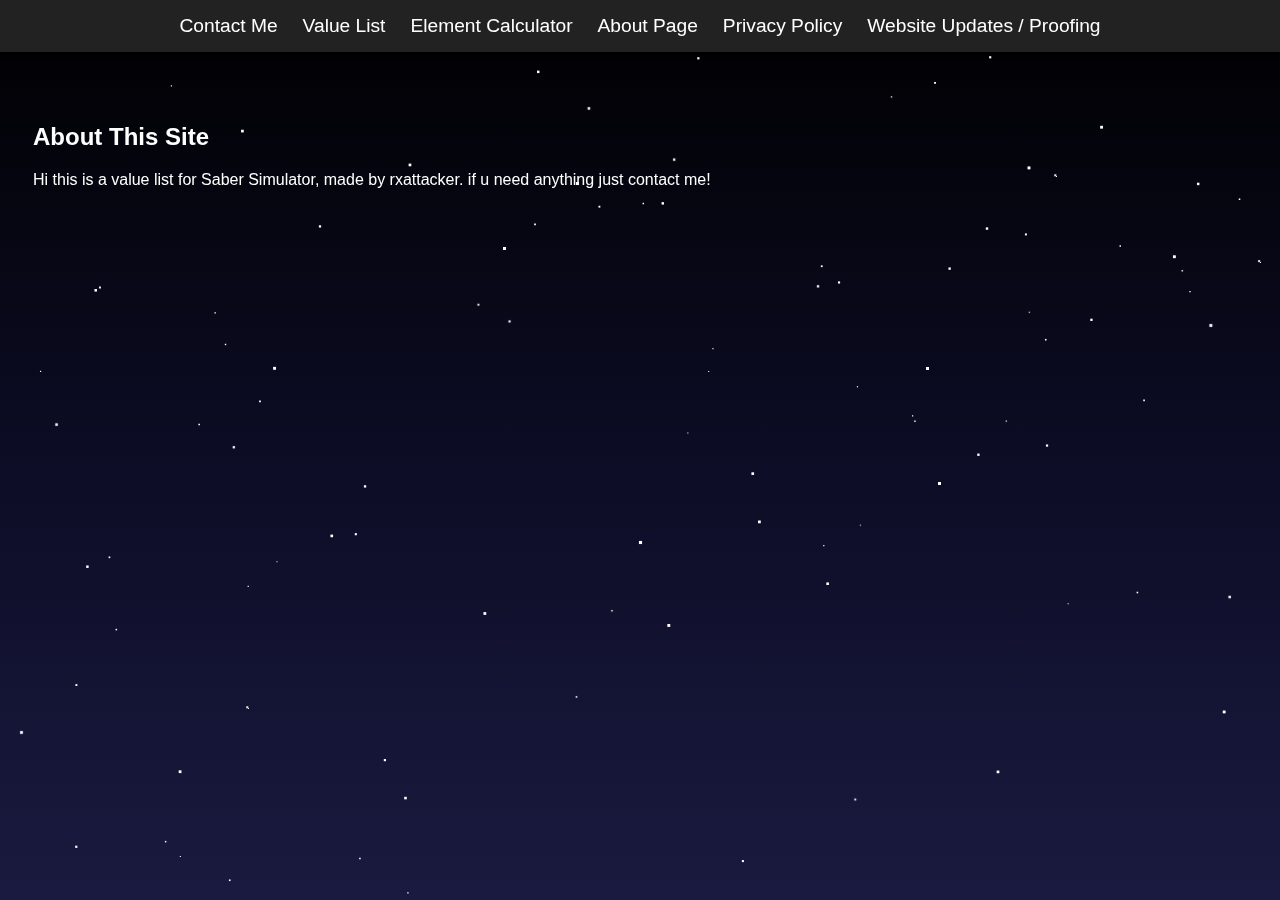
<file: about.html>
<!DOCTYPE html>
<html lang="en">
<head>
  <meta charset="UTF-8" />
  <meta http-equiv="X-UA-Compatible" content="IE=edge" />
  <meta name="viewport" content="width=device-width, initial-scale=1.0" />
  <title>About – Saber Simulator Value List</title>
  <link rel="stylesheet" href="style.css" />
</head>
<body>
  <div class="main"></div>

  <header>
    <nav class="navbar">
      <div class="nav-container">
        <a href="contact.html" class="nav-link">Contact Me</a>
        <a href="index.html" class="nav-link">Value List</a>
        <a href="#" class="nav-link">Element Calculator</a>
        <a href="about.html" class="nav-link">About Page</a>
        <a href="privacy.html" class="nav-link">Privacy Policy</a>
        <a href="updates.html" class="nav-link">Website Updates / Proofing</a>
      </div>
    </nav>
  </header>

  <main class="main-content">
    <h2>About This Site</h2>
    <p>Hi this is a value list for Saber Simulator, made by rxattacker. if u need anything just contact me!</p>
  </main>
</body>
</html>
</file>
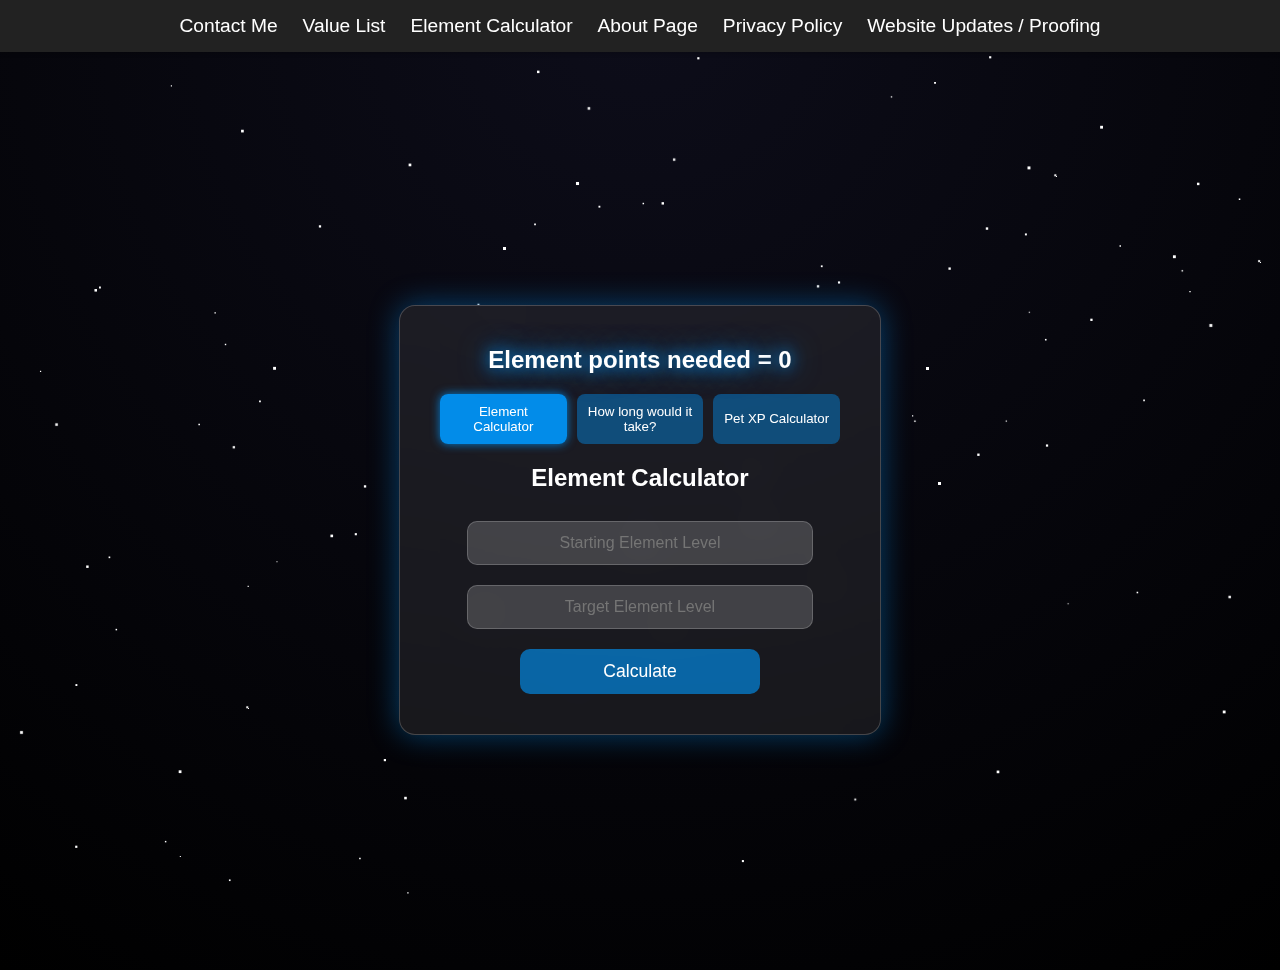
<file: calc.html>
<!DOCTYPE html>
<html lang="en">
<head>
  <meta charset="UTF-8" />
  <meta http-equiv="X-UA-Compatible" content="IE=edge" />
  <meta name="viewport" content="width=device-width, initial-scale=1.0" />
  <title>Level Calculator – Saber Simulator</title>
  <link rel="stylesheet" href="style.css" />
  <style>
    body {
      margin: 0;
      height: 100vh;
      display: flex;
      flex-direction: column;
      background: radial-gradient(circle at top, #0d0d1a, #000);
      font-family: Arial, sans-serif;
      color: white;
      overflow: hidden;
    }
    main.main-content {
      flex: 1;
      display: flex;
      justify-content: center;
      align-items: center;
    }
    .glass-box {
      backdrop-filter: blur(15px);
      background: rgba(255, 255, 255, 0.08);
      border: 1px solid rgba(255, 255, 255, 0.2);
      border-radius: 16px;
      padding: 40px;
      width: 400px;
      text-align: center;
      box-shadow: 0 0 30px rgba(0, 153, 255, 0.4);
      position: relative;
    }
    .label {
      font-size: 1.5rem;
      font-weight: bold;
      text-shadow: 0 0 15px rgba(0, 153, 255, 0.9), 0 0 30px rgba(0, 153, 255, 0.7);
      margin-bottom: 20px;
    }
    .tab-buttons {
      display: flex;
      justify-content: center;
      gap: 10px;
      margin-bottom: 15px;
    }
    .tab-buttons button {
      flex: 1;
      padding: 10px;
      border: none;
      border-radius: 8px;
      background: rgba(0, 153, 255, 0.4);
      color: white;
      cursor: pointer;
      transition: all 0.3s ease;
    }
    .tab-buttons button.active {
      background: rgba(0, 153, 255, 0.9);
      box-shadow: 0 0 10px rgba(0, 153, 255, 0.8);
    }
    .tab-content {
      display: none;
    }
    .tab-content.active {
      display: block;
    }
    input {
      width: 80%;
      padding: 12px;
      margin: 10px 0;
      border-radius: 10px;
      border: 1px solid rgba(255, 255, 255, 0.2);
      outline: none;
      background: rgba(255, 255, 255, 0.1);
      color: white;
      font-size: 1rem;
      text-align: center;
      backdrop-filter: blur(10px);
      transition: 0.3s ease;
    }
    input:focus {
      border: 1px solid rgba(0, 153, 255, 0.8);
      box-shadow: 0 0 8px rgba(0, 153, 255, 0.6);
    }
    button.calc-btn {
      width: 60%;
      padding: 12px;
      border: none;
      border-radius: 10px;
      background: rgba(0, 153, 255, 0.6);
      color: white;
      font-size: 1.1rem;
      cursor: pointer;
      transition: all 0.3s ease;
      margin-top: 10px;
    }
    button.calc-btn:hover {
      background: rgba(0, 153, 255, 0.9);
      box-shadow: 0 0 10px rgba(0, 153, 255, 0.8);
    }
    input::-webkit-outer-spin-button,
    input::-webkit-inner-spin-button {
      -webkit-appearance: none;
      appearance: none;   
      margin: 0;
    }
    input[type=number] {
      -moz-appearance: textfield;
      appearance: textfield; 
    }
  </style>
</head>
<body>
  <div class="main"></div>
  <header>
    <nav class="navbar">
      <div class="nav-container">
        <a href="contact.html" class="nav-link">Contact Me</a>
        <a href="index.html" class="nav-link">Value List</a>
        <a href="#" class="nav-link">Element Calculator</a>
        <a href="about.html" class="nav-link">About Page</a>
        <a href="privacy.html" class="nav-link">Privacy Policy</a>
        <a href="updates.html" class="nav-link">Website Updates / Proofing</a>
      </div>
    </nav>
  </header>

  <main class="main-content">
    <div class="glass-box">
      <div class="label">Element points needed = <span id="animated-value">0</span></div>

      <div class="tab-buttons">
        <button id="tab-calc" class="active">Element Calculator</button>
        <button id="tab-time">How long would it take?</button>
        <button id="tab-pet">Pet XP Calculator</button>
      </div>


      <div id="calc-tab" class="tab-content active">
        <h2>Element Calculator</h2>
        <input type="number" id="start" placeholder="Starting Element Level"/>
        <input type="number" id="target" placeholder="Target Element Level"/>
        <button class="calc-btn" id="calc-btn">Calculate</button>
      </div>


      <div id="time-tab" class="tab-content">
        <h2>Time Estimator</h2>
        <input type="number" id="hourly" placeholder="Elements per hour"/>
        <button class="calc-btn" id="time-btn">Calculate Time</button>
        <div id="time-result" style="margin-top:15px; font-size:1.2rem;"></div>
      </div>


      <div id="pet-tab" class="tab-content">
        <h2>Pet XP Calculator</h2>
        <input type="number" id="pet-start" placeholder="Starting Pet Level" />
        <input type="number" id="pet-target" placeholder="Target Pet Level" />
        <button class="calc-btn" id="pet-btn">Calculate</button>
        <div style="margin-top:15px; font-size:1.2rem;">XP Needed: <span id="pet-result">0</span></div>
      </div>
    </div>
  </main>

<script>
  let currentValue = 0;

  function formatNumber(num) {
    return num.toLocaleString();
  }

  function animateValue(newValue) {
    const display = document.getElementById('animated-value');
    const startValue = currentValue;
    const change = newValue - startValue;
    const duration = 175;
    const steps = Math.min(15, Math.abs(change)); 
    const increment = change / steps;

    let step = 0;
    const timer = setInterval(() => {
      step++;
      const value = Math.round(startValue + increment * step);
      display.textContent = formatNumber(value);
      if (step >= steps) {
        clearInterval(timer);
        display.textContent = formatNumber(newValue);
        currentValue = newValue;
      }
    }, duration / steps);
  }
  document.getElementById('tab-calc').addEventListener('click', () => {
    document.getElementById('calc-tab').classList.add('active');
    document.getElementById('time-tab').classList.remove('active');
    document.getElementById('pet-tab').classList.remove('active');
    document.getElementById('tab-calc').classList.add('active');
    document.getElementById('tab-time').classList.remove('active');
    document.getElementById('tab-pet').classList.remove('active');
  });

  document.getElementById('tab-time').addEventListener('click', () => {
    document.getElementById('calc-tab').classList.remove('active');
    document.getElementById('time-tab').classList.add('active');
    document.getElementById('pet-tab').classList.remove('active');
    document.getElementById('tab-calc').classList.remove('active');
    document.getElementById('tab-time').classList.add('active');
    document.getElementById('tab-pet').classList.remove('active');
  });

  document.getElementById('tab-pet').addEventListener('click', () => {
    document.getElementById('calc-tab').classList.remove('active');
    document.getElementById('time-tab').classList.remove('active');
    document.getElementById('pet-tab').classList.add('active');
    document.getElementById('tab-calc').classList.remove('active');
    document.getElementById('tab-time').classList.remove('active');
    document.getElementById('tab-pet').classList.add('active');
  });


  document.getElementById('calc-btn').addEventListener('click', function () {
    const A = parseFloat(document.getElementById('start').value);
    const B = parseFloat(document.getElementById('target').value);
    if (isNaN(A) || isNaN(B)) return;
    const result = ((B - 1) * (3 * B - 4) - (A - 1) * (3 * A - 4)) / 2 + 3;
    animateValue(Math.round(result));
  });

  document.getElementById('time-btn').addEventListener('click', function () {
    const hourly = parseFloat(document.getElementById('hourly').value);
    const needed = currentValue;
    if (isNaN(hourly) || hourly <= 0 || needed <= 0) {
      document.getElementById('time-result').textContent = "Enter valid numbers!";
      return;
    }
    const hours = needed / hourly;
    let resultText = "";
    if (hours >= 24) {
      const days = Math.floor(hours / 24);
      const h = Math.round(hours % 24);
      resultText = `${days} day(s) ${h} hour(s)`;
    } else {
      resultText = `${Math.round(hours)} hour(s)`;
    }
    document.getElementById('time-result').textContent = resultText;
  });

document.getElementById('pet-btn').addEventListener('click', function () {
  let A = parseFloat(document.getElementById('pet-start').value);
  let B = parseFloat(document.getElementById('pet-target').value);
  if (isNaN(A) || isNaN(B)) return;


  if (A > 100) A = 100;
  if (B > 100) B = 100;

  let totalXP = 0;
  for (let level = A + 1; level <= B; level++) {
    totalXP += Math.pow(level * 5, 2); 
  }

  document.getElementById('pet-result').textContent = totalXP.toLocaleString();
});

</script>
</body>
</html>
</file>
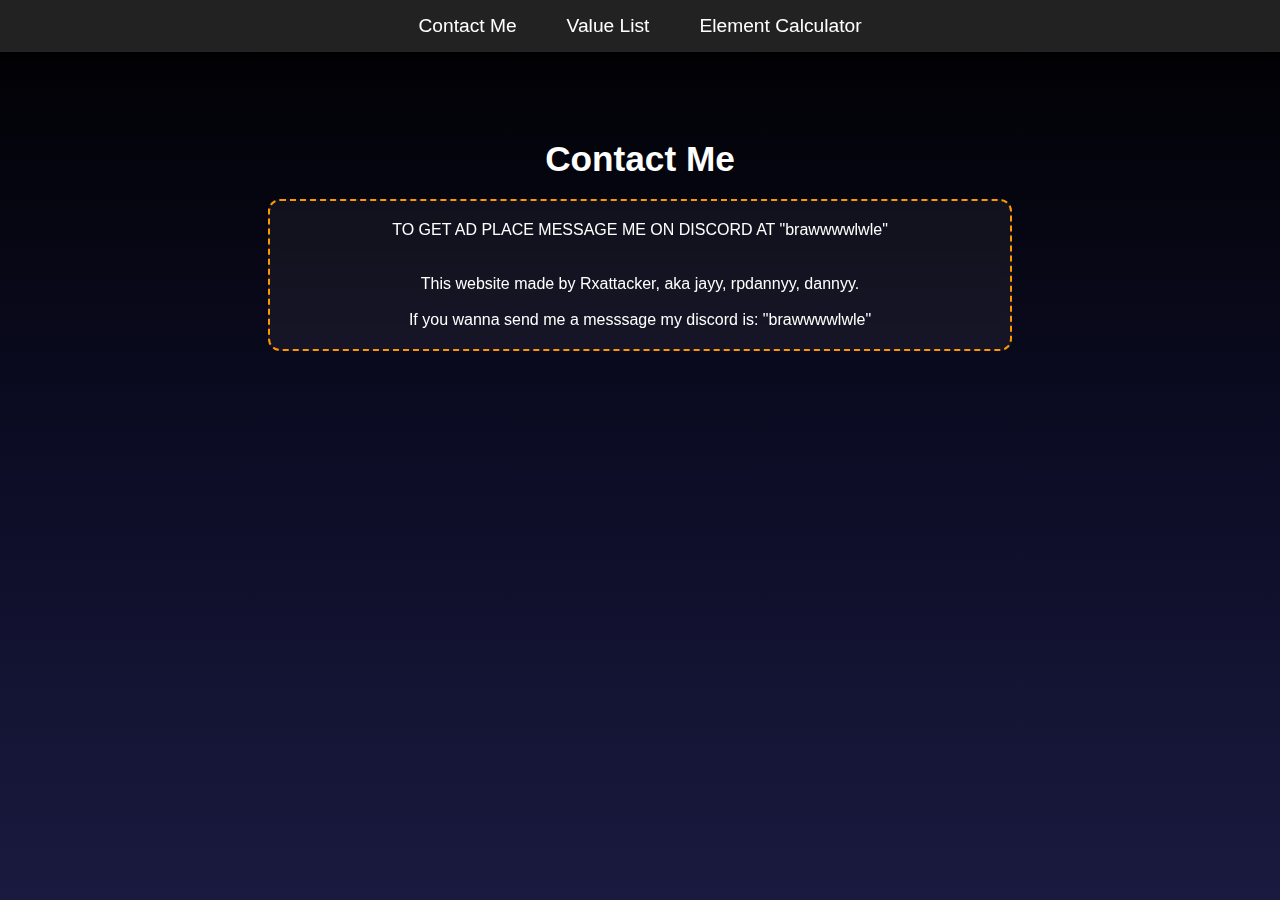
<file: contact.html>
<!DOCTYPE html>
<html lang="en">
<head>
  <meta charset="UTF-8">
  <meta http-equiv="X-UA-Compatible" content="IE=edge">
  <meta name="viewport" content="width=device-width, initial-scale=1.0">
  <title>Contact Me</title>
  <style>
    body {
      margin: 0;
      padding-top: 70px;
      background: linear-gradient(to bottom, #000000, #0c0c25, #1a1a40);
      background-repeat: no-repeat;
      background-attachment: fixed;
      font-family: sans-serif;
      color: white;
    }

    header {
      background-color: #222;
      position: fixed;
      top: 0;
      left: 0;
      width: 100%;
      z-index: 999;
      box-shadow: 0 2px 4px rgba(0,0,0,0.2);
    }

    .nav-container {
      display: flex;
      justify-content: center;
      gap: 50px;
      padding: 15px 0;
    }

    .nav-link {
      color: #fff;
      text-decoration: none;
      font-size: 1.2rem;
      font-weight: 500;
      transition: color 0.2s ease;
    }

    .nav-link:hover {
      color: #00bfff;
    }

    .main-content {
      padding: 40px 20px;
      text-align: center;
    }

    h2 {
      font-size: 2.2rem;
      margin-bottom: 20px;
    }

    .message-box {
      margin: 0 auto;
      width: 80%;
      max-width: 700px;
      min-height: 100px;
      padding: 20px;
      font-size: 1rem;
      border: 2px dashed #ff9800;
      border-radius: 12px;
      background: rgba(255, 255, 255, 0.05);
      color: white;
      backdrop-filter: blur(4px);
      -webkit-backdrop-filter: blur(4px);
      text-align: center;
    }
  </style>
</head>
<body>
  <header>
    <nav class="navbar">
      <div class="nav-container">
        <a href="#" class="nav-link">Contact Me</a>
        <a href="valuelist.html" class="nav-link">Value List</a>
        <a href="#" class="nav-link">Element Calculator</a>
      </div>
    </nav>
  </header>

  <main class="main-content">
    <h2>Contact Me</h2>
    <div class="message-box">
        TO GET AD PLACE MESSAGE ME ON DISCORD AT "brawwwwlwle"<br>
        <br>
        <br>
        This website made by Rxattacker, aka jayy, rpdannyy, dannyy.<br>
        <br>
        If you wanna send me a messsage my discord is: "brawwwwlwle"
      </div>
  </main>
</body>
</html>
</file>
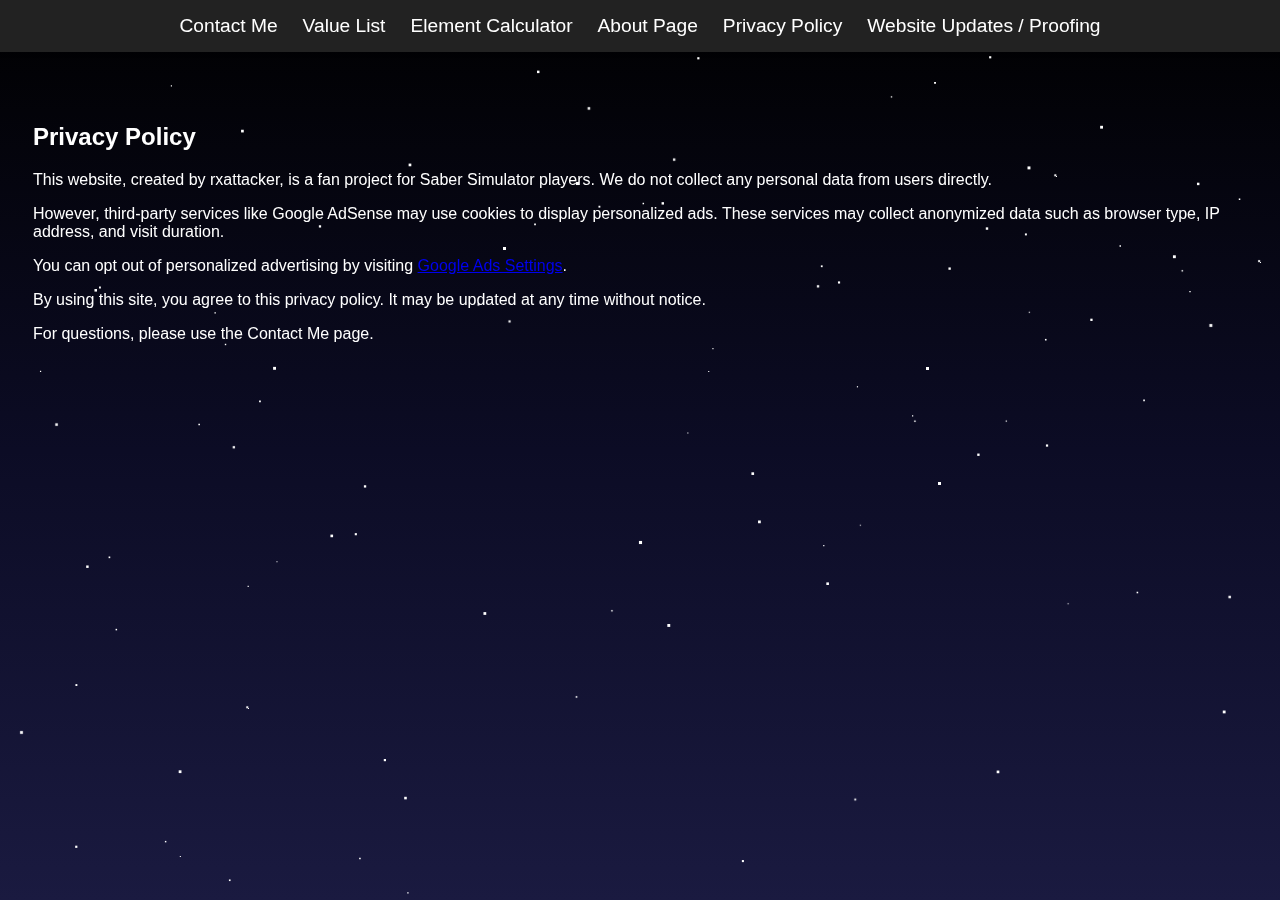
<file: privacy.html>
<!DOCTYPE html>
<html lang="en">
<head>
  <meta charset="UTF-8" />
  <meta http-equiv="X-UA-Compatible" content="IE=edge" />
  <meta name="viewport" content="width=device-width, initial-scale=1.0" />
  <title>Privacy Policy – Saber Simulator Value List</title>
  <link rel="stylesheet" href="style.css" />
</head>
<body>
  <div class="main"></div>

  <header>
    <nav class="navbar">
      <div class="nav-container">
        <a href="contact.html" class="nav-link">Contact Me</a>
        <a href="index.html" class="nav-link">Value List</a>
        <a href="#" class="nav-link">Element Calculator</a>
        <a href="about.html" class="nav-link">About Page</a>
        <a href="privacy.html" class="nav-link">Privacy Policy</a>
        <a href="updates.html" class="nav-link">Website Updates / Proofing</a>
      </div>
    </nav>
  </header>

  <main class="main-content">
    <h2>Privacy Policy</h2>
    <p>
      This website, created by rxattacker, is a fan project for Saber Simulator players.
      We do not collect any personal data from users directly.
    </p>
    <p>
      However, third-party services like Google AdSense may use cookies to display personalized ads.
      These services may collect anonymized data such as browser type, IP address, and visit duration.
    </p>
    <p>
      You can opt out of personalized advertising by visiting
      <a href="https://www.google.com/settings/ads" target="_blank">Google Ads Settings</a>.
    </p>
    <p>
      By using this site, you agree to this privacy policy. It may be updated at any time without notice.
    </p>
    <p>
      For questions, please use the Contact Me page.
    </p>
  </main>
</body>
</html>
</file>
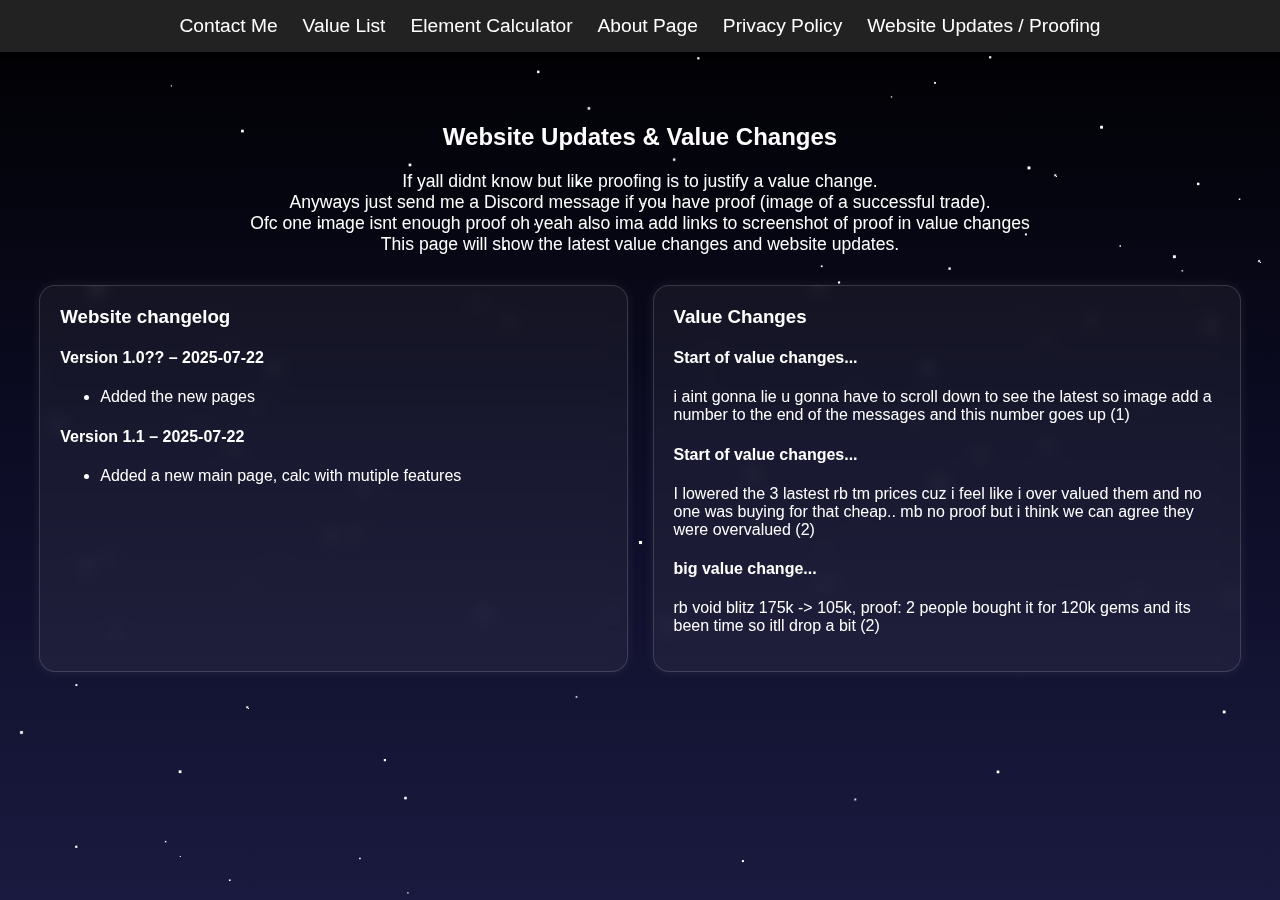
<file: updates.html>
<!DOCTYPE html>
<html lang="en">
<head>
  <meta charset="UTF-8" />
  <meta http-equiv="X-UA-Compatible" content="IE=edge" />
  <meta name="viewport" content="width=device-width, initial-scale=1.0" />
  <title>Website Updates – Saber Simulator</title>
  <link rel="stylesheet" href="style.css" />
</head>
<body>
  <div class="main"></div>

  <header>
    <nav class="navbar">
      <div class="nav-container">
        <a href="contact.html" class="nav-link">Contact Me</a>
        <a href="index.html" class="nav-link">Value List</a>
        <a href="#" class="nav-link">Element Calculator</a>
        <a href="about.html" class="nav-link">About Page</a>
        <a href="privacy.html" class="nav-link">Privacy Policy</a>
        <a href="updates.html" class="nav-link">Website Updates / Proofing</a>
      </div>
    </nav>
  </header>

 <main class="main-content">
  <h2 style="text-align: center;">Website Updates & Value Changes</h2>
<p style="text-align: center; font-size: 1.1rem; margin-bottom: 30px;">
  If yall didnt know but like proofing is to justify a value change.<br>
  Anyways just send me a Discord message if you have proof (image of a successful trade).<br>
  Ofc one image isnt enough proof oh yeah also ima add links to screenshot of proof in value changes<br>
  This page will show the latest value changes and website updates.
</p>


  <div class="updates-wrapper">
    <div class="glass-box" id="changelog-container">
      <h3>Website changelog </h3>
    </div>
    <div class="glass-box" id="updates-container">
      <h3> Value Changes</h3>
    </div>
  </div>
</main>

  <script>
    // Load changelog.json
    fetch('changelog.json')
      .then(res => res.json())
      .then(data => {
        const container = document.getElementById('changelog-container');
        data.forEach(entry => {
          const div = document.createElement('div');
          div.className = 'changelog-entry';
          div.innerHTML = `
            <h4>Version ${entry.version} – ${entry.date}</h4>
            <ul>${entry.logs.map(log => `<li>${log}</li>`).join('')}</ul>
          `;
          container.appendChild(div);
        });
      })
      .catch(err => console.error('Failed to load changelog:', err));

    // Load updates.json
    fetch('updates.json')
      .then(res => res.json())
      .then(data => {
        const container = document.getElementById('updates-container');
        data.forEach(update => {
          const div = document.createElement('div');
          div.className = 'update-entry';
          div.innerHTML = `
            <h4>${update.title}</h4>
            <p>${update.description}</p>
          `;
          container.appendChild(div);
        });
      })
      .catch(err => console.error('Failed to load updates:', err));
  </script>
</body>
</html>
</file>
<file: style.css>
body {
  font-family: sans-serif;
  margin: 0;
  background: linear-gradient(to bottom, #000000, #0c0c25, #1a1a40);
    background-repeat: no-repeat;
  background-attachment: fixed;
  padding-top: 70px;
  color: white;
}

.main-content {
  padding: 33px;
}

.main {
  position: fixed;
  top: 0;
  left: 0;
  width: 1px;
  height: 1px;
  z-index: -1;
  pointer-events: none;
  background: transparent;
  animation: zoom 16s alternate infinite;
  box-shadow:
-3.79vw -95.29vh 0.13px 0.99px #fff,
21.71vw -53.70vh 0.85px 0.00px #fff,
90.88vw -16.87vh 0.06px 0.30px #fff,
-81.27vw -50.45vh 0.16px 0.70px #fff,
51.26vw -84.62vh 0.52px 0.92px #fff,
-30.30vw 84.66vh 0.71px 0.75px #fff,
77.32vw 6.31vh 0.23px 0.58px #fff,
31.64vw 88.62vh 0.39px 0.79px #fff,
15.23vw -41.82vh 0.48px 0.09px #fff,
-90.56vw -86.86vh 0.37px 0.26px #fff,
20.27vw 44.53vh 0.32px 0.39px #fff,
45.05vw 20.31vh 0.54px 0.99px #fff,
99.38vw -83.56vh 0.91px 0.82px #fff,
15.94vw -28.01vh 0.35px 0.98px #fff,
-95.85vw 70.47vh 0.20px 0.83px #fff,
-38.19vw 93.38vh 0.66px 0.46px #fff,
-27.51vw -51.62vh 0.74px 0.70px #fff,
-94.67vw 68.42vh 0.68px 0.11px #fff,
72.42vw 40.91vh 0.38px 0.98px #fff,
15.94vw -51.14vh 0.21px 0.16px #fff,
-88.05vw -80.80vh 0.71px 0.28px #fff,
54.44vw -38.22vh 0.41px 0.25px #fff,
-78.40vw 4.98vh 0.11px 0.72px #fff,
54.52vw 6.42vh 0.01px 0.59px #fff,
9.92vw -88.51vh 0.79px 0.95px #fff,
12.23vw -77.46vh 0.06px 0.54px #fff,
-74.54vw 68.59vh 0.60px 0.80px #fff,
27.76vw 59.30vh 0.07px 0.57px #fff,
85.85vw -2.59vh 0.93px 0.39px #fff,
34.95vw -35.63vh 0.89px 0.68px #fff,
29.27vw -23.96vh 0.21px 0.38px #fff,
89.34vw 44.43vh 0.27px 0.30px #fff,
82.40vw 19.42vh 0.86px 0.81px #fff,
81.66vw 37.69vh 0.45px 0.30px #fff,
-87.17vw -41.46vh 0.03px 0.22px #fff,
-53.83vw 23.84vh 0.03px 0.50px #fff,
-43.88vw 84.58vh 0.13px 0.61px #fff,
-66.33vw 66.97vh 0.02px 0.81px #fff,
-92.31vw 35.18vh 0.03px 0.47px #fff,
4.38vw 47.12vh 0.81px 0.77px #fff,
-96.27vw 63.21vh 0.19px 0.20px #fff,
50.03vw 60.25vh 0.61px 0.97px #fff,
0.52vw -70.53vh 0.59px 0.34px #fff,
-37.08vw -47.31vh 0.54px 0.47px #fff,
21.60vw 62.35vh 0.14px 0.01px #fff,
17.58vw 38.22vh 0.32px 0.21px #fff,
35.14vw -57.26vh 0.44px 0.09px #fff,
0.99vw -76.84vh 0.08px 0.58px #fff,
-55.47vw -58.80vh 0.31px 0.95px #fff,
-57.98vw 64.45vh 0.73px 0.84px #fff,
-37.79vw 15.41vh 0.25px 0.70px #fff,
30.47vw -30.31vh 0.78px 0.10px #fff,
-15.58vw -80.68vh 0.64px 0.86px #fff,
80.38vw 34.65vh 0.92px 0.04px #fff,
18.90vw 14.51vh 0.37px 0.85px #fff,
-54.56vw -85.23vh 0.48px 0.62px #fff,
-78.15vw -88.17vh 0.87px 0.83px #fff,
91.71vw 28.47vh 0.18px 0.94px #fff,
18.23vw 49.64vh 0.75px 0.64px #fff,
7.44vw 32.20vh 0.48px 0.77px #fff,
92.33vw 30.03vh 0.83px 0.24px #fff,
17.60vw -43.87vh 0.98px 0.93px #fff,
77.07vw 25.34vh 0.58px 0.70px #fff,
63.90vw -11.76vh 0.74px 0.41px #fff,
-81.03vw -0.43vh 0.90px 0.58px #fff,
18.33vw -99.71vh 0.45px 0.96px #fff,
34.20vw -50.59vh 0.84px 0.21px #fff,
6.79vw 62.91vh 0.37px 0.73px #fff,
-79.81vw -94.20vh 0.90px 0.23px #fff,
21.22vw -68.24vh 0.49px 0.75px #fff,
-97.85vw 79.21vh 0.20px 0.82px #fff,
81.07vw -96.13vh 0.11px 0.70px #fff,
14.03vw 85.69vh 0.61px 0.89px #fff,
-48.11vw -49.96vh 0.19px 0.68px #fff,
53.46vw -40.64vh 0.25px 0.04px #fff,
-57.40vw -59.59vh 0.51px 0.56px #fff,
96.80vw 22.08vh 0.11px 0.27px #fff,
-24.09vw -73.96vh 0.29px 0.80px #fff,
-91.26vw -33.89vh 0.59px 0.09px #fff,
14.05vw 95.12vh 0.36px 0.04px #fff,
50.22vw 22.56vh 0.03px 0.25px #fff,
19.66vw -55.17vh 0.06px 0.03px #fff,
85.13vw -45.45vh 0.27px 0.17px #fff,
55.66vw 38.68vh 0.07px 0.04px #fff,
56.18vw 4.96vh 0.52px 0.23px #fff,
64.62vw 64.80vh 0.27px 0.80px #fff,
-22.82vw -54.46vh 0.85px 0.69px #fff,
60.76vw -4.26vh 0.46px 0.67px #fff,
23.07vw -33.10vh 0.88px 0.25px #fff,
-94.52vw 32.98vh 0.68px 0.29px #fff,
96.96vw -81.54vh 0.15px 0.88px #fff,
-33.71vw 46.07vh 0.79px 0.20px #fff,
21.41vw 40.87vh 0.08px 0.95px #fff,
-90.70vw -8.30vh 0.38px 0.99px #fff,
-80.39vw 50.35vh 0.72px 0.27px #fff,
84.88vw -59.23vh 0.82px 0.67px #fff,
34.90vw -35.22vh 0.16px 0.70px #fff,
-52.88vw -57.03vh 0.67px 0.34px #fff,
17.91vw 97.75vh 0.56px 0.33px #fff,
93.57vw 20.38vh 0.38px 0.73px #fff,
18.29vw -31.08vh 0.38px 0.75px #fff,
90.25vw -84.93vh 0.07px 0.55px #fff,
-22.90vw -85.29vh 0.15px 0.74px #fff,
-24.36vw -16.31vh 0.78px 0.18px #fff,
64.88vw -38.61vh 0.73px 0.58px #fff,
-83.97vw -51.55vh 0.13px 0.83px #fff,
-39.75vw 47.98vh 0.31px 0.98px #fff,
24.96vw 25.10vh 0.48px 0.63px #fff,
-92.19vw -69.66vh 0.74px 0.99px #fff,
-16.12vw -0.52vh 0.42px 0.57px #fff,
42.44vw -26.44vh 0.12px 0.09px #fff,
48.19vw -72.00vh 0.68px 0.97px #fff,
98.07vw -49.33vh 0.30px 0.06px #fff,
50.81vw -13.15vh 0.19px 0.70px #fff,
8.98vw -18.99vh 0.02px 0.81px #fff,
-81.44vw -82.70vh 0.96px 0.71px #fff,
-85.70vw -95.95vh 0.84px 0.68px #fff,
49.48vw -10.79vh 0.42px 0.61px #fff,
96.17vw -40.50vh 0.33px 0.14px #fff,
39.77vw 35.66vh 0.71px 0.57px #fff,
-92.13vw 59.18vh 0.83px 0.92px #fff,
-77.35vw -19.90vh 0.42px 0.80px #fff,
-34.40vw 32.74vh 0.27px 0.65px #fff,
64.75vw -60.71vh 0.34px 0.25px #fff,
41.76vw 24.87vh 0.46px 0.37px #fff,
-78.76vw 41.91vh 0.09px 0.03px #fff,
-33.80vw 46.04vh 0.11px 0.77px #fff,
-34.67vw 27.66vh 0.11px 0.82px #fff,
-2.68vw -51.52vh 0.17px 0.17px #fff,
46.48vw -12.74vh 0.50px 0.77px #fff,
52.21vw 69.44vh 0.38px 0.95px #fff,
-6.60vw 76.87vh 0.50px 0.58px #fff,
87.25vw -74.45vh 0.89px 0.87px #fff,
-43.30vw 16.57vh 0.27px 0.07px #fff,
-91.32vw 13.48vh 0.99px 0.85px #fff,
-77.81vw -32.25vh 0.85px 0.74px #fff,
-37.93vw -85.90vh 0.80px 0.83px #fff,
94.56vw 36.11vh 0.84px 0.95px #fff,
58.00vw 95.62vh 0.63px 0.53px #fff,
22.26vw -65.07vh 0.16px 0.07px #fff,
78.58vw 46.73vh 0.70px 0.12px #fff,
-33.22vw -53.53vh 0.43px 0.75px #fff,
3.13vw 41.21vh 0.51px 0.11px #fff,
0.77vw -70.24vh 0.34px 0.96px #fff,
96.98vw -81.11vh 0.67px 0.63px #fff,
35.88vw -48.82vh 0.71px 0.80px #fff,
-14.56vw 21.59vh 0.20px 0.77px #fff,
-13.54vw 96.07vh 0.38px 0.08px #fff,
-77.77vw -6.38vh 0.72px 0.72px #fff,
-92.37vw -3.70vh 0.00px 0.30px #fff,
-40.48vw -0.88vh 0.55px 0.51px #fff,
-51.01vw -38.80vh 0.51px 0.30px #fff,
-49.40vw 80.06vh 0.49px 0.64px #fff,
9.05vw 69.90vh 0.25px 0.26px #fff,
-62.20vw 36.47vh 0.29px 0.08px #fff,
-27.76vw 27.57vh 0.63px 0.06px #fff,
88.82vw 65.78vh 0.03px 0.29px #fff,
53.37vw -70.99vh 0.06px 0.58px #fff,
35.39vw -50.47vh 0.29px 0.58px #fff,
-39.13vw -8.21vh 0.37px 0.62px #fff,
-72.86vw -48.96vh 0.34px 0.83px #fff,
72.36vw -89.19vh 0.66px 0.26px #fff,
55.33vw 41.23vh 0.63px 0.04px #fff,
-12.38vw 27.65vh 0.56px 0.21px #fff,
-14.97vw -48.58vh 0.79px 0.12px #fff,
-29.81vw 90.64vh 0.10px 0.45px #fff,
-61.07vw 14.32vh 0.76px 0.65px #fff,
13.55vw -37.96vh 0.75px 0.48px #fff,
-9.29vw -79.59vh 0.59px 0.38px #fff,
35.23vw -64.71vh 0.99px 0.76px #fff,
58.81vw -2.25vh 0.79px 0.32px #fff,
12.90vw 93.46vh 0.38px 0.23px #fff,
-95.70vw 73.91vh 0.23px 0.07px #fff,
59.79vw -89.40vh 0.84px 0.09px #fff,
-32.59vw -70.22vh 0.88px 0.38px #fff,
-21.60vw 8.72vh 0.83px 0.69px #fff,
52.59vw -52.93vh 0.61px 0.20px #fff,
39.52vw -18.67vh 0.67px 0.64px #fff,
-20.21vw -71.90vh 0.02px 0.97px #fff,
47.77vw 67.81vh 0.82px 0.23px #fff,
-35.06vw -71.74vh 0.87px 0.93px #fff,
87.48vw 27.28vh 0.34px 0.23px #fff,
-16.20vw 23.78vh 0.69px 0.63px #fff,
-42.73vw 22.65vh 0.92px 0.57px #fff,
36.53vw -51.44vh 0.47px 0.95px #fff,
-16.88vw 32.83vh 0.49px 0.57px #fff,
76.28vw 0.59vh 0.13px 0.95px #fff,
-0.03vw -99.02vh 0.17px 0.44px #fff,
-44.96vw 30.24vh 0.69px 0.55px #fff,
94.12vw -22.74vh 0.79px 0.03px #fff,
19.35vw 65.10vh 0.44px 0.07px #fff,
74.15vw 29.79vh 0.64px 0.67px #fff,
37.34vw 33.80vh 0.71px 0.45px #fff,
37.84vw 68.11vh 0.25px 0.89px #fff,
-93.26vw 97.62vh 0.80px 0.73px #fff,
-72.43vw 96.43vh 0.02px 0.79px #fff,
-47.91vw 53.42vh 0.17px 0.05px #fff,
95.60vw 79.05vh 0.49px 0.91px #fff,
-60.59vw 32.01vh 0.68px 0.93px #fff,
96.03vw 66.28vh 0.67px 0.74px #fff,
16.82vw -46.01vh 0.32px 0.92px #fff,
-36.25vw -69.19vh 0.23px 0.74px #fff,
5.36vw -97.77vh 0.35px 0.39px #fff,
60.88vw -71.83vh 0.04px 0.17px #fff,
-9.81vw -18.31vh 0.01px 0.21px #fff,
38.96vw -77.25vh 0.10px 0.22px #fff,
-37.57vw -81.73vh 0.50px 0.17px #fff,
-28.34vw 35.15vh 0.95px 0.49px #fff,
82.37vw -8.47vh 0.62px 0.26px #fff,
6.08vw -97.61vh 0.75px 0.73px #fff,
-83.90vw -31.66vh 0.80px 0.46px #fff,
63.87vw 31.76vh 0.74px 0.65px #fff,
-30.38vw -53.89vh 1.00px 0.40px #fff,
-33.32vw -8.81vh 0.43px 0.11px #fff,
38.48vw -44.90vh 0.02px 0.88px #fff,
-91.91vw 48.86vh 0.15px 1.00px #fff,
71.26vw 46.16vh 0.44px 0.11px #fff,
98.41vw -0.19vh 0.41px 0.97px #fff,
85.12vw -17.58vh 0.22px 0.15px #fff,
-49.89vw -51.77vh 0.34px 0.69px #fff,
-4.60vw -85.10vh 0.53px 0.18px #fff,
-64.29vw -6.77vh 0.84px 0.07px #fff,
15.97vw 3.86vh 0.23px 0.11px #fff,
-9.60vw -67.56vh 0.58px 0.90px #fff,
15.52vw 47.11vh 0.43px 0.28px #fff,
-35.29vw -17.84vh 0.62px 0.78px #fff,
45.70vw -53.56vh 0.82px 0.39px #fff,
-1.82vw -24.56vh 0.32px 0.62px #fff,
5.93vw 76.06vh 0.18px 0.46px #fff,
-87.25vw -21.34vh 0.26px 0.04px #fff,
-97.92vw -96.93vh 0.38px 0.32px #fff,
65.51vw 31.33vh 0.36px 0.58px #fff,
-66.82vw 55.28vh 0.56px 0.27px #fff,
-84.08vw -89.13vh 0.75px 0.77px #fff,
46.79vw 22.91vh 0.08px 0.43px #fff,
-91.51vw -4.13vh 1.00px 0.25px #fff,
-45.96vw -46.03vh 0.33px 0.85px #fff,
-97.30vw -84.18vh 0.54px 0.95px #fff,
61.70vw -51.46vh 0.98px 0.49px #fff,
-37.30vw -42.88vh 0.75px 0.84px #fff,
83.41vw 67.03vh 0.72px 0.06px #fff,
67.18vw 58.30vh 0.91px 0.04px #fff,
-82.59vw 88.02vh 0.27px 0.02px #fff,
64.32vw 60.56vh 0.03px 0.09px #fff,
-73.06vw -88.43vh 0.42px 0.43px #fff,
65.51vw -99.54vh 0.56px 0.47px #fff,
-42.92vw -51.51vh 0.45px 0.69px #fff,
-96.72vw -89.13vh 0.50px 0.44px #fff,
-25.49vw -48.59vh 0.05px 0.01px #fff,
-82.92vw 40.93vh 0.87px 0.98px #fff,
-53.18vw 19.48vh 0.81px 0.30px #fff,
11.08vw -41.01vh 0.24px 0.82px #fff,
11.39vw -98.10vh 1.00px 0.68px #fff,
85.09vw -95.08vh 0.20px 0.27px #fff,
80.74vw -15.59vh 0.44px 0.79px #fff,
-31.07vw -54.95vh 0.32px 0.24px #fff,
-56.41vw -10.00vh 0.92px 0.68px #fff,
46.74vw -93.47vh 0.59px 0.82px #fff,
51.74vw 22.54vh 0.09px 0.71px #fff,
45.00vw 77.38vh 0.70px 0.31px #fff,
74.58vw -78.52vh 0.90px 0.51px #fff,
21.48vw -28.87vh 0.26px 0.28px #fff,
-9.39vw -12.32vh 0.82px 0.47px #fff,
-70.55vw 35.43vh 0.42px 0.47px #fff,
93.17vw -93.51vh 0.91px 0.42px #fff,
68.98vw -25.01vh 0.77px 0.32px #fff,
31.83vw 99.15vh 0.10px 0.19px #fff,
8.51vw 61.87vh 0.39px 0.33px #fff,
68.53vw -58.68vh 0.44px 0.96px #fff,
-14.47vw 37.49vh 0.20px 0.79px #fff,
-85.85vw -32.47vh 0.16px 0.20px #fff,
-80.75vw 89.49vh 0.64px 0.56px #fff,
83.42vw -31.85vh 0.89px 0.07px #fff,
-1.19vw 63.25vh 0.01px 0.33px #fff,
25.31vw -54.91vh 0.64px 0.44px #fff,
64.16vw 29.53vh 0.14px 0.40px #fff,
4.51vw -76.44vh 0.34px 0.75px #fff,
30.43vw -3.27vh 0.02px 0.50px #fff,
-35.26vw 15.67vh 0.17px 0.62px #fff,
-59.41vw -14.73vh 0.32px 0.81px #fff,
7.01vw -4.33vh 0.65px 0.05px #fff,
21.18vw -49.46vh 0.18px 0.11px #fff,
-49.99vw 23.21vh 0.90px 0.98px #fff,
-33.51vw 89.31vh 0.50px 0.89px #fff,
-50.32vw 4.43vh 0.03px 0.03px #fff,
-83.95vw -31.97vh 0.87px 0.84px #fff,
-13.36vw -22.56vh 0.41px 0.16px #fff,
30.58vw -65.84vh 0.22px 0.69px #fff,
39.39vw 27.57vh 0.13px 0.73px #fff,
44.23vw -22.91vh 0.04px 0.95px #fff,
-93.02vw -12.53vh 0.84px 0.74px #fff,
71.44vw 46.75vh 0.78px 0.26px #fff,
-85.11vw 82.27vh 0.36px 0.19px #fff,
42.01vw 7.93vh 0.29px 0.75px #fff,
38.70vw -72.22vh 0.97px 0.35px #fff,
-78.21vw 51.25vh 0.15px 0.56px #fff,
40.43vw -71.40vh 0.12px 0.18px #fff,
-2.03vw -28.35vh 0.12px 0.76px #fff,
-16.46vw 35.66vh 0.69px 0.69px #fff,
-93.09vw -46.71vh 0.64px 0.22px #fff,
36.10vw -86.92vh 0.44px 0.55px #fff,
55.46vw -28.26vh 0.57px 0.08px #fff,
-29.92vw 69.85vh 0.02px 0.45px #fff,
-14.05vw -87.90vh 0.46px 0.41px #fff,
53.70vw 48.05vh 0.15px 0.05px #fff,
-12.06vw -98.35vh 0.81px 0.23px #fff,
-6.87vw -4.82vh 0.09px 0.36px #fff,
-31.62vw -10.23vh 0.82px 0.00px #fff,
6.17vw -80.88vh 0.62px 0.60px #fff,
-69.64vw 60.98vh 0.80px 0.69px #fff,
59.29vw 57.93vh 0.16px 0.88px #fff,
-56.68vw -99.94vh 0.21px 0.37px #fff,
-6.09vw 8.75vh 0.17px 0.76px #fff,
66.95vw 42.92vh 0.36px 0.09px #fff,
-50.23vw -96.40vh 0.02px 0.22px #fff,
-14.12vw 8.39vh 0.60px 0.76px #fff,
-88.09vw 14.86vh 0.89px 0.72px #fff,
60.58vw -55.20vh 0.67px 0.59px #fff,
1.64vw 81.33vh 0.95px 0.92px #fff,
93.82vw -96.89vh 0.35px 0.13px #fff,
89.08vw -96.79vh 0.37px 0.31px #fff,
16.23vw -94.52vh 0.72px 0.21px #fff,
-62.17vw 34.32vh 0.13px 0.90px #fff,
31.43vw -13.01vh 0.12px 0.55px #fff,
-85.54vw -62.65vh 0.44px 0.77px #fff,
42.61vw -43.35vh 0.25px 0.02px #fff,
73.35vw 53.64vh 0.39px 0.94px #fff,
81.76vw 49.45vh 0.41px 0.61px #fff,
30.03vw 84.40vh 0.31px 0.60px #fff,
-0.75vw 82.77vh 0.94px 0.59px #fff,
-57.48vw -57.91vh 0.28px 0.48px #fff,
-51.21vw -26.52vh 0.46px 0.22px #fff,
69.61vw 10.71vh 0.71px 0.17px #fff,
-49.02vw 11.90vh 0.35px 0.87px #fff,
-57.10vw 91.29vh 0.37px 0.96px #fff,
-39.36vw -83.90vh 0.63px 0.56px #fff,
72.71vw -21.40vh 0.76px 0.59px #fff,
-36.06vw 3.63vh 0.08px 0.43px #fff,
-11.63vw -47.76vh 0.71px 0.99px #fff,
-97.64vw 34.57vh 0.83px 0.99px #fff,
-59.25vw -59.08vh 0.40px 0.48px #fff,
52.63vw 17.68vh 0.91px 0.68px #fff,
97.84vw -89.15vh 0.47px 0.00px #fff,
-41.92vw -11.23vh 0.99px 0.91px #fff,
85.23vw 35.48vh 0.20px 0.65px #fff,
16.77vw 34.71vh 0.46px 0.20px #fff,
-31.26vw 24.67vh 0.94px 0.98px #fff,
-3.53vw -3.91vh 0.91px 0.42px #fff,
18.18vw -30.00vh 0.86px 0.84px #fff,
6.42vw -80.24vh 0.42px 0.43px #fff,
-25.46vw -91.34vh 0.52px 0.76px #fff,
77.93vw 85.71vh 0.18px 0.84px #fff,
-32.02vw -91.03vh 0.35px 0.87px #fff,
13.35vw 9.49vh 0.27px 0.06px #fff,
28.08vw 95.34vh 0.44px 0.29px #fff,
98.34vw 29.03vh 0.75px 0.86px #fff,
80.35vw 18.60vh 0.05px 0.97px #fff,
7.76vw -66.17vh 0.54px 0.67px #fff,
58.77vw 52.57vh 0.59px 0.83px #fff,
-78.77vw -79.40vh 0.72px 0.59px #fff,
46.01vw -6.04vh 0.08px 0.24px #fff,
76.40vw 50.47vh 0.31px 0.68px #fff,
-45.51vw 67.02vh 0.03px 0.48px #fff,
80.11vw 25.99vh 0.51px 0.49px #fff,
17.02vw 2.34vh 0.06px 0.45px #fff,
-54.05vw -13.60vh 0.77px 0.01px #fff,
86.02vw 14.08vh 0.11px 0.92px #fff,
-84.20vw -28.52vh 0.84px 0.18px #fff,
-88.93vw -39.41vh 0.68px 0.30px #fff,
66.78vw 88.78vh 0.88px 0.43px #fff,
-8.58vw 38.97vh 0.85px 0.37px #fff,
73.01vw 9.15vh 0.59px 0.45px #fff,
8.19vw -91.11vh 0.24px 0.52px #fff,
-57.63vw 46.31vh 0.64px 0.05px #fff,
-29.34vw -66.53vh 0.01px 0.14px #fff,
5.21vw -1.34vh 0.17px 0.23px #fff,
-11.02vw -65.31vh 0.08px 0.18px #fff,
-43.45vw 71.02vh 0.86px 0.62px #fff,
-69.67vw 58.60vh 0.20px 0.05px #fff,
52.50vw -5.73vh 0.62px 0.76px #fff,
25.88vw 59.49vh 0.54px 0.82px #fff,
5.92vw 94.03vh 0.03px 0.60px #fff,
-63.48vw -65.61vh 0.84px 0.42px #fff,
48.24vw -19.72vh 0.58px 0.42px #fff,
-46.53vw -92.19vh 0.73px 0.40px #fff,
-37.65vw -2.13vh 0.32px 0.40px #fff,
50.34vw -30.88vh 0.38px 0.40px #fff,
-91.57vw -43.50vh 0.42px 0.36px #fff,
31.99vw 18.27vh 0.00px 0.85px #fff,
28.48vw 53.99vh 0.09px 0.66px #fff,
18.22vw -97.47vh 0.91px 0.11px #fff,
-75.21vw 72.31vh 0.38px 0.32px #fff,
7.77vw 31.89vh 0.25px 0.40px #fff,
19.28vw 78.58vh 0.84px 0.89px #fff,
92.93vw 32.34vh 0.22px 0.18px #fff,
-91.21vw -94.19vh 0.21px 0.18px #fff,
45.97vw 11.99vh 0.92px 0.76px #fff,
6.08vw -16.49vh 0.16px 0.95px #fff,
-26.72vw 94.81vh 0.31px 0.21px #fff,
-7.32vw -90.24vh 0.16px 0.13px #fff
}


@keyframes zoom {
  0% {
    transform: scale(1);
  }
  100% {
    transform: scale(1.5);
  }
}

/* Header */
header {
  background-color: #222;
  position: fixed;
  top: 0;
  left: 0;
  width: 100%;
  z-index: 999;
  box-shadow: 0 2px 4px rgba(0,0,0,0.2);
}

.nav-container {
  display: flex;
  flex-wrap: wrap;
  justify-content: center;
  gap: 25px;
  padding: 15px 20px;
  text-align: center;
}
 @media (max-width: 600px) {
  .nav-container {
    flex-direction: column;
    align-items: center;
    gap: 15px;
  }
}



.nav-link {
  color: #fff;
  text-decoration: none;
  font-size: 1.2rem;
  font-weight: 500;
  transition: color 0.2s ease;
}

.nav-link:hover {
  color: #00bfff;
}

/* Ad Banner */
.ad-banner {
  background-color: #363635;
  border: 2px dashed #ff8800;
  padding: 20px;
  margin: 0 auto 30px auto;
  max-width: 600px;
  text-align: center;
  border-radius: 10px;
  font-size: 1.1rem;
  font-weight: 500;
  box-shadow: 0 2px 6px rgba(0,0,0,0.1);
  color: black;
}

.ad-banner a {
  color: #d35400;
  text-decoration: underline;
}

/* Grid & Cards */
.grid {
  display: grid;
  grid-template-columns: repeat(auto-fill, minmax(308px, 1fr));
  gap: 27px;
}

.card {
  background: rgba(255, 255, 255, 0.1);
  border: 2px dashed rgba(255, 255, 255, 0.25);
  border-radius: 13px;
  padding: 22px;
  color: white;
  text-align: center;
  backdrop-filter: blur(3px);
  -webkit-backdrop-filter: blur(3px);
  box-shadow: 0 4px 16px rgba(0, 0, 0, 0.2);
  transition: transform 0.2s ease, box-shadow 0.2s ease;
}

.card:hover {
  transform: scale(1.03);
}

.card img {
  width: 165px;
  height: 165px;
  object-fit: contain;
  margin-bottom: 16px;
  display: block;
  margin-left: auto;
  margin-right: auto;
}

.card h3 {
  font-size: 1.43rem;
  margin-bottom: 11px;
}

.costs p {
  margin: 6.6px 0;
  font-size: 1.15rem;
}

.trend-up {
  color: green;
  font-weight: bold;
  font-size: 1.32rem;
  margin-top: 11px;
}

.trend-down {
  color: red;
  font-weight: bold;
  font-size: 1.32rem;
  margin-top: 11px;
}

.updates-wrapper {
  display: flex;
  flex-wrap: wrap;
  justify-content: center;
  gap: 25px;
  margin-top: 20px;
}

.glass-box {
  backdrop-filter: blur(8px);
  background: rgba(255, 255, 255, 0.05);
  border: 1px solid rgba(255, 255, 255, 0.15);
  border-radius: 16px;
  padding: 20px;
  width: 45%;
  min-width: 300px;
  max-height: 400px;
  overflow-y: auto;
  color: white;
  box-shadow: 0 0 12px rgba(255, 255, 255, 0.08);
}

.glass-box h3 {
  margin-top: 0;
}

@media (max-width: 900px) {
  .glass-box {
    width: 90%;
  }
}
</file>
